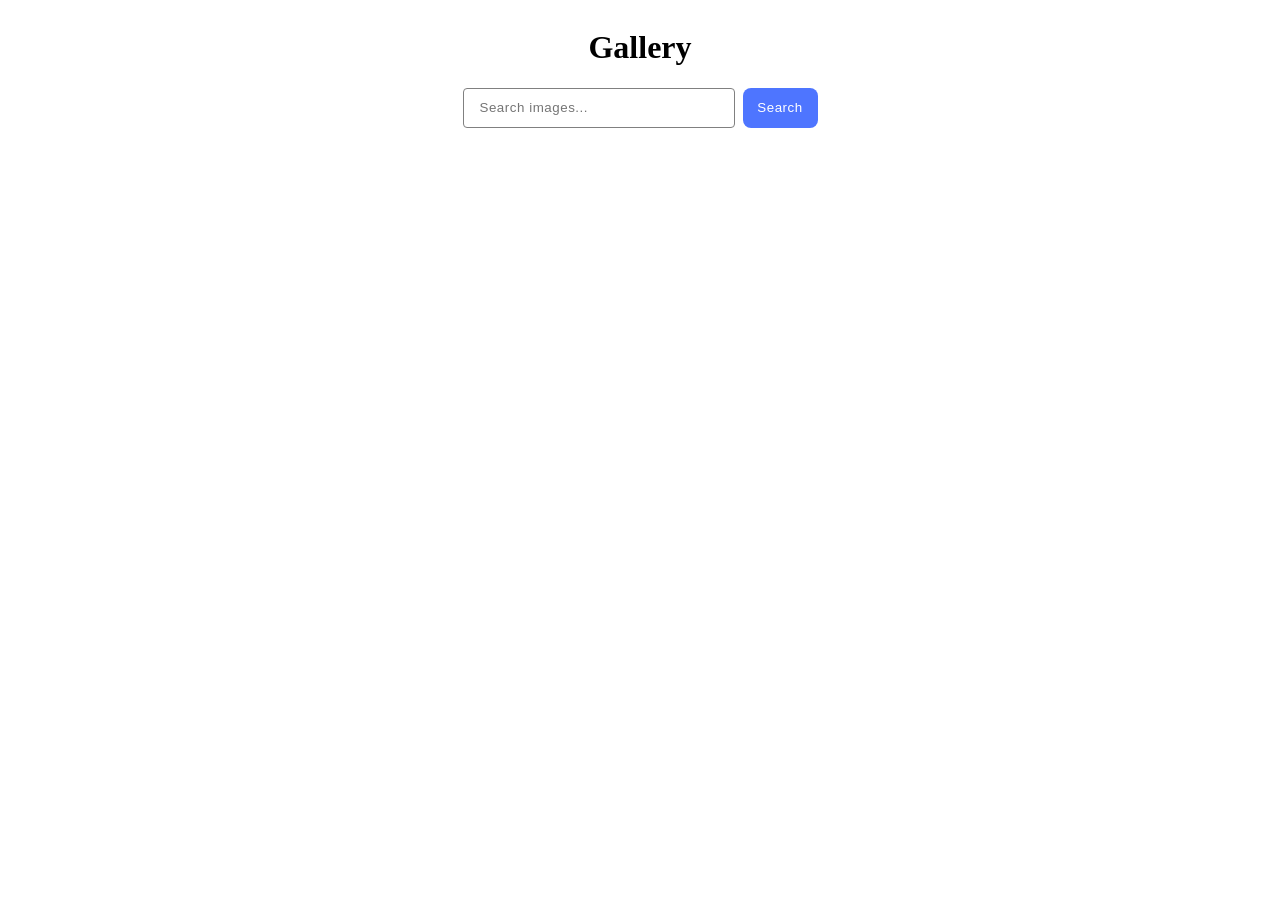
<file: src/index.html>
<!doctype html>
<html lang="en">
  <head>
    <meta charset="UTF-8" />
    <meta name="viewport" content="width=device-width, initial-scale=1.0" />
    <title>Homework - 12</title>
    <link rel="stylesheet" href="./css/styles.css" />
  </head>
  <body>
    <h1 class="main-title">Gallery</h1>
    <form class="form">
      <label>
        <input
          type="text"
          name="search-text"
          placeholder="Search images..."
          required
        />
      </label>
      <button type="submit">Search</button>
    </form>
    <ul class="gallery"></ul>
    <button class="gallery-button hidden" type="button">Load more</button>
    <span class="loader hidden"></span>
    <script type="module" src="./main.js"></script>
  </body>
</html>
</file>
<file: src/css/styles.css>
body {
  display: flex;
  align-items: center;
  justify-content: center;
  flex-direction: column;
}

.form {
  display: inline-flex;
  align-items: flex-start;
  justify-content: flex-start;
  flex-direction: row;
  gap: 8px;
  margin: 0 auto;
}
label {
}
input {
  font-family: 'Montserrat', sans-serif;
  border: 1px solid #808080;
  border-radius: 4px;
  width: 272px;
  height: 40px;
  background-color: #fff;
  padding: 8px 16px;
  line-height: 150%;
  letter-spacing: 0.04em;
  color: #808080;
  outline: none;
  box-sizing: border-box;
}
input:hover {
  border: 1px solid #000;
}
input:focus {
  border: 1px solid #4e75ff;
  color: #2e2f42;
}
form button {
  font-family: 'Montserrat', sans-serif;
  display: flex;
  align-items: center;
  justify-content: center;
  flex-direction: row;
  gap: 10px;
  border-radius: 8px;
  border: none;
  padding: 8px 16px;
  width: 75px;
  height: 40px;
  background-color: #4e75ff;
  font-weight: 500;
  line-height: 150%;
  letter-spacing: 0.04em;
  color: #fff;
}
form button:hover {
  background-color: #6c8cff;
}
.gallery-button {
  font-family: 'Montserrat', sans-serif;
  display: flex;
  align-items: center;
  justify-content: center;
  flex-direction: row;
  gap: 10px;
  border-radius: 8px;
  padding: 8px 16px;
  width: 125px;
  height: 40px;
  background-color: #4e75ff;
  font-weight: 500;

  line-height: 150%;
  letter-spacing: 0.04em;
  color: #fff;
  border: none;
}

/* .loader {
  width: 48px;
  height: 48px;
  border: 10px solid #fff;
  border-radius: 50%;
  position: relative;
  transform: rotate(45deg);
  box-sizing: border-box;
}
.loader::before {
  content: '';
  position: absolute;
  box-sizing: border-box;
  inset: -10px;
  border-radius: 50%;
  border: 10px solid #ff3d00;
  animation: prixClipFix 2s infinite linear;
}

@keyframes prixClipFix {
  0% {
    clip-path: polygon(50% 50%, 0 0, 0 0, 0 0, 0 0, 0 0);
  }
  25% {
    clip-path: polygon(50% 50%, 0 0, 100% 0, 100% 0, 100% 0, 100% 0);
  }
  50% {
    clip-path: polygon(50% 50%, 0 0, 100% 0, 100% 100%, 100% 100%, 100% 100%);
  }
  75% {
    clip-path: polygon(50% 50%, 0 0, 100% 0, 100% 100%, 0 100%, 0 100%);
  }
  100% {
    clip-path: polygon(50% 50%, 0 0, 100% 0, 100% 100%, 0 100%, 0 0);
  }
} */
.loader {
  position: relative;
  display: flex;
}
.hidden {
  display: none;
}
.loader:before,
.loader:after {
  content: '';
  width: 15px;
  height: 15px;
  display: inline-block;
  position: relative;
  margin: 0 5px;
  border-radius: 50%;
  color: #fff;
  background: currentColor;
  box-shadow:
    50px 0,
    -50px 0;
  animation: left 1s infinite ease-in-out;
}
.loader:after {
  color: #ff3d00;
  animation: right 1.1s infinite ease-in-out;
}

@keyframes right {
  0%,
  100% {
    transform: translateY(-10px);
  }
  50% {
    transform: translateY(10px);
  }
}

@keyframes left {
  0%,
  100% {
    transform: translateY(10px);
  }
  50% {
    transform: translateY(-10px);
  }
}

.iziToast.gallery-box {
  display: flex;
  align-items: center;
  justify-content: center;
  width: 360px;
  height: 64px;
  margin-left: 150px;
  margin-top: 32px;
}
.iziToast.gallery-box .iziToast-close {
  background-image: url(../img/x-lg.png);
  background-size: 16px;
}
.gallery {
  display: flex;
  justify-content: center;
  flex-direction: row;
  flex-wrap: wrap;
  gap: 24px;
  max-width: 1440px;
  margin: 0 auto;
  background-color: #fff;
  padding: 24px;
}
.gallery-item {
  display: block;
}
.gallery-text {
  box-sizing: border-box;
  display: flex;
  align-items: center;
  justify-content: space-between;
  border-bottom: 1px solid #808080;
  border-left: 1px solid #808080;
  border-right: 1px solid #808080;
  width: 360px;
  height: 48px;
  background-color: #fff;
  padding: 4px 20px;
}
.gallery-text-item {
  font-family: 'Montserrat', sans-serif;
  display: flex;
  align-items: center;
  justify-content: center;
  flex-direction: column;
  font-weight: 600;
  font-size: 12px;
  line-height: 133%;
  letter-spacing: 0.04em;
  color: #2e2f42;
}
.gallery-span-item {
  font-weight: 400;
  line-height: 200%;
}
.gallery-image {
  display: block;
  object-fit: cover;
  width: 360px;
  height: 152px;
}
</file>
